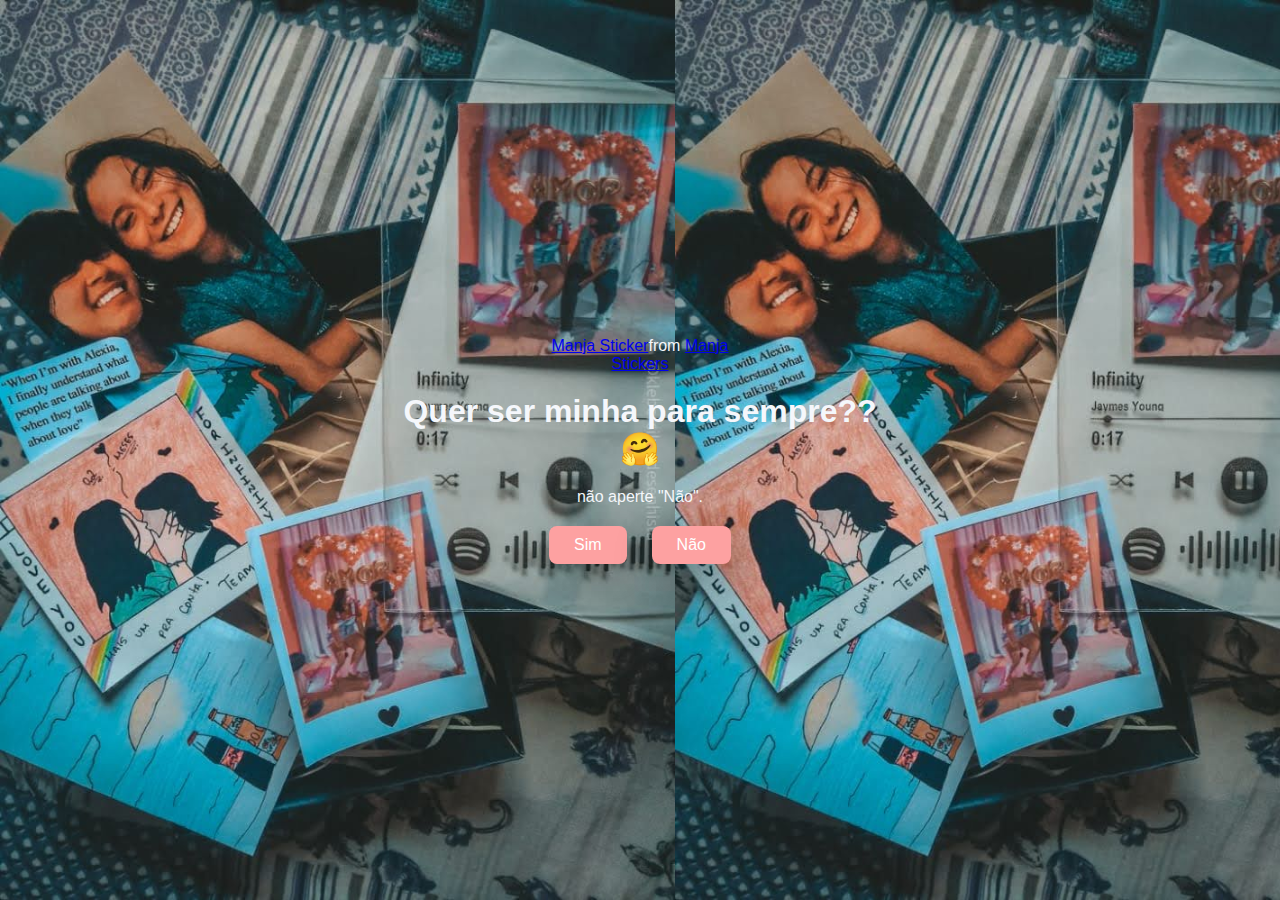
<file: src/index.html>
<!DOCTYPE html>
<html lang="pt-br">
  <head>
    <meta charset="UTF-8" />
    <meta name="viewport" content="width=device-width, initial-scale=1.0" />
    <title>AMOR</title>
    <link rel="shortcut icon" href="/src/images/favicon.ico" type="image/x-icon">

    <link rel="stylesheet" href="./style.css" />
  </head>
  <body>
    <div class="container">
      <div
        class="tenor-gif-embed"
        data-postid="22885016"
        data-share-method="host"
        data-aspect-ratio="1.04918"
        data-width="100%"
      >
        <a href="https://tenor.com/view/manja-gif-22885016">Manja Sticker</a
        >from
        <a href="https://tenor.com/search/manja-stickers">Manja Stickers</a>
      </div>
      <script
        type="text/javascript"
        async
        src="https://tenor.com/embed.js"
      ></script>
      <h1>Quer ser minha para sempre?? 🤗</h1>
      <p>não aperte "Não".</p>

      <div class="btn">
        <a href="yes.html">Sim</a>
        <a href="no1.html">Não</a>
      </div>
    </div>
  </body>
</html>
</file>
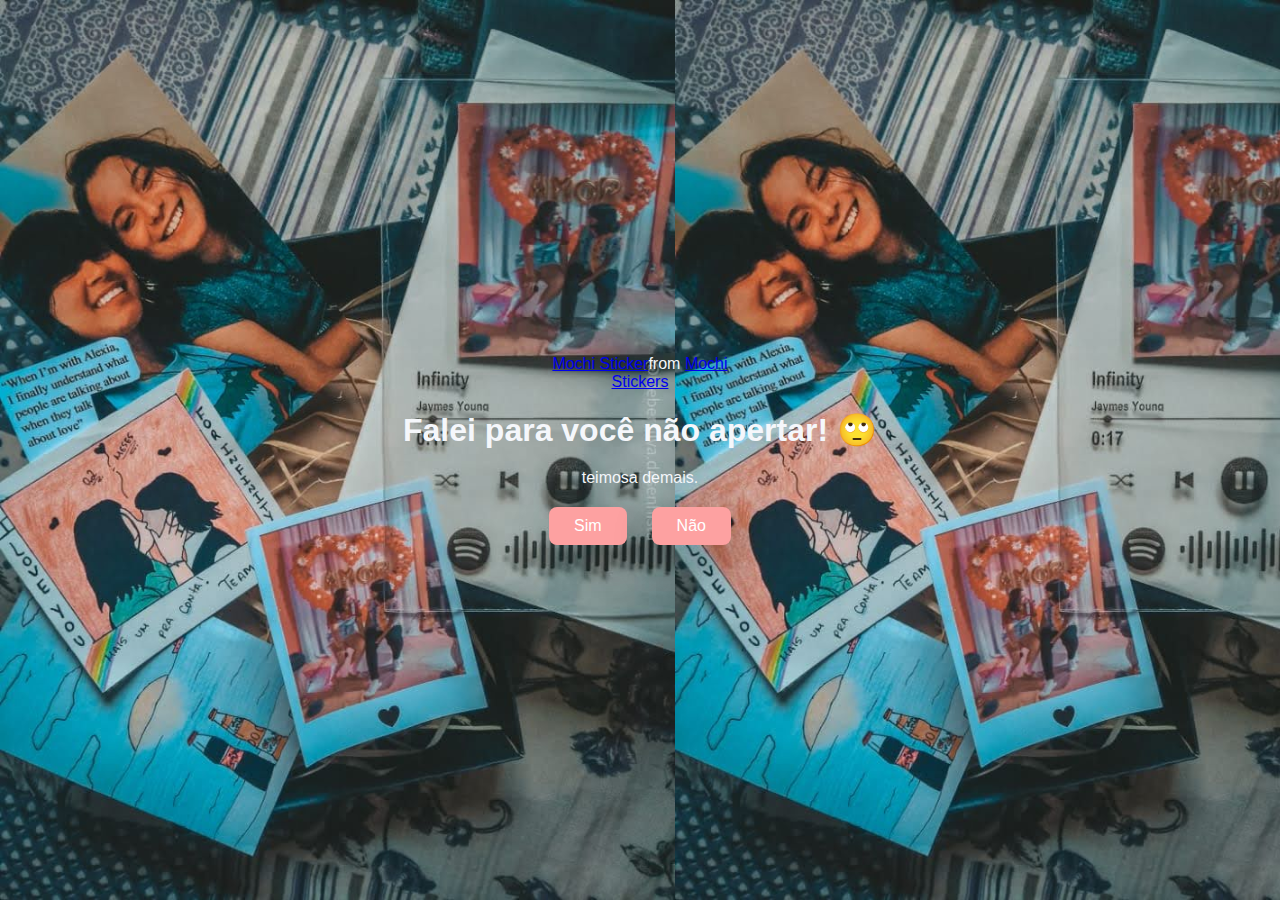
<file: src/no1.html>
<!DOCTYPE html>
<html lang="pt-br">
  <head>
    <meta charset="UTF-8" />
    <meta name="viewport" content="width=device-width, initial-scale=1.0" />
    <title>AMOR</title>
    <link rel="shortcut icon" href="/src/images/favicon.ico" type="image/x-icon">

    <link rel="stylesheet" href="./style.css" />
  </head>
  <body>
    <div class="container">
      <div
        class="tenor-gif-embed"
        data-postid="22050818"
        data-share-method="host"
        data-aspect-ratio="1"
        data-width="100%"
      >
        <a href="https://tenor.com/view/mochi-gif-22050818">Mochi Sticker</a
        >from
        <a href="https://tenor.com/search/mochi-stickers">Mochi Stickers</a>
      </div>
      <script
        type="text/javascript"
        async
        src="https://tenor.com/embed.js"
      ></script>
      <h1>Falei para você não apertar! 🙄</h1>
      <p>teimosa demais.</p>

      <div class="btn">
        <a href="yes.html">Sim</a>
        <a href="no2.html">Não</a>
      </div>
    </div>
  </body>
</html>
</file>
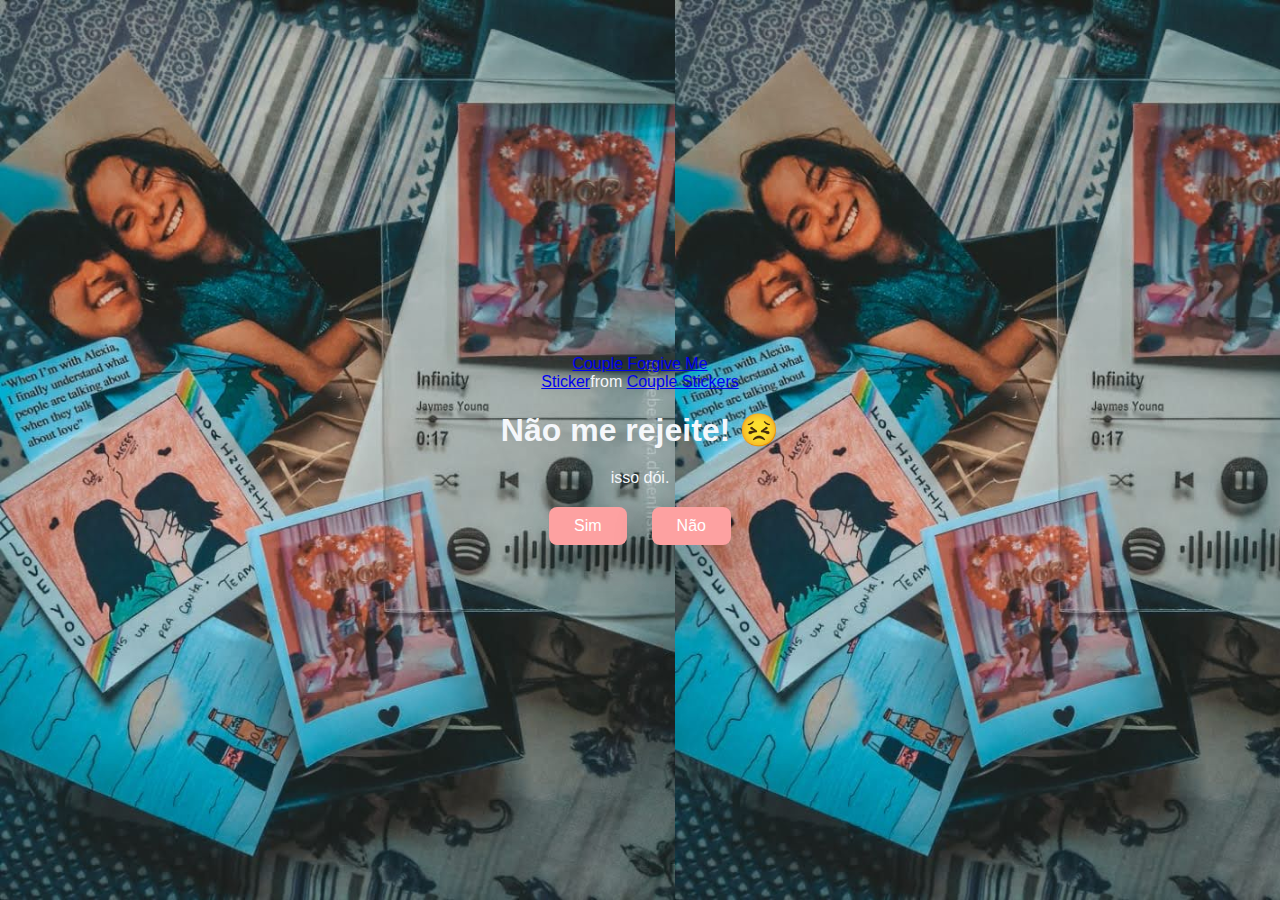
<file: src/no2.html>
<!DOCTYPE html>
<html lang="pt-br">
  <head>
    <meta charset="UTF-8" />
    <meta name="viewport" content="width=device-width, initial-scale=1.0" />
    <title>AMOR</title>
    <link rel="shortcut icon" href="/src/images/favicon.ico" type="image/x-icon">

    <link rel="stylesheet" href="./style.css" />
  </head>
  <body>
    <div class="container">
      <div
        class="tenor-gif-embed"
        data-postid="15195810"
        data-share-method="host"
        data-aspect-ratio="1"
        data-width="100%"
      >
        <a
          href="https://tenor.com/view/couple-forgive-me-asking-for-forgiveness-begging-crying-gif-15195810"
          >Couple Forgive Me Sticker</a
        >from
        <a href="https://tenor.com/search/couple-stickers">Couple Stickers</a>
      </div>
      <script
        type="text/javascript"
        async
        src="https://tenor.com/embed.js"
      ></script>

      <h1>Não me rejeite! 😣</h1>
      <p>isso dói.</p>

      <div class="btn">
        <a href="yes.html">Sim</a>
        <a href="no3.html">Não</a>
      </div>
    </div>
  </body>
</html>
</file>
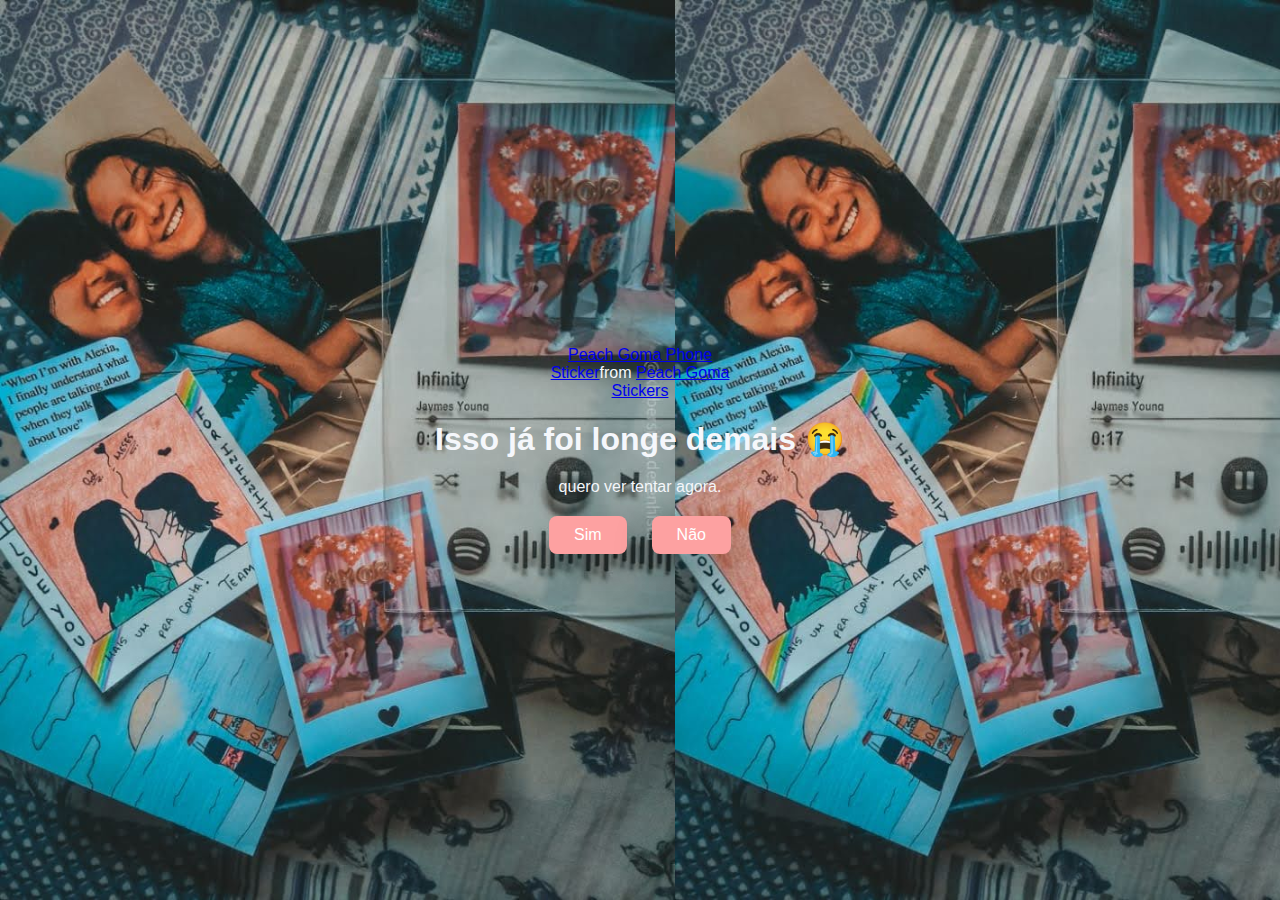
<file: src/no3.html>
<!DOCTYPE html>
<html lang="en">
  <head>
    <meta charset="UTF-8" />
    <meta name="viewport" content="width=device-width, initial-scale=1.0" />
    <title>Ask Her Out</title>
    <link rel="shortcut icon" href="/src/images/favicon.ico" type="image/x-icon">

    <link rel="stylesheet" href="./style.css" />
  </head>
  <body>
    <div class="container">
      <div
        class="tenor-gif-embed"
        data-postid="15974530976611222074"
        data-share-method="host"
        data-aspect-ratio="1.26923"
        data-width="100%"
      >
        <a
          href="https://tenor.com/view/peach-goma-phone-gif-15974530976611222074"
          >Peach Goma Phone Sticker</a
        >from
        <a href="https://tenor.com/search/peach+goma-stickers"
          >Peach Goma Stickers</a
        >
      </div>
      <script
        type="text/javascript"
        async
        src="https://tenor.com/embed.js"
      ></script>

      <h1>Isso já foi longe demais 😭</h1>
      <p>quero ver tentar agora.</p>

      <div class="btn">
        <a href="yes.html">Sim</a>
        <a href="#" id="move-random">Não</a>
      </div>
    </div>

    <script src="./script.js"></script>
  </body>
</html>
</file>
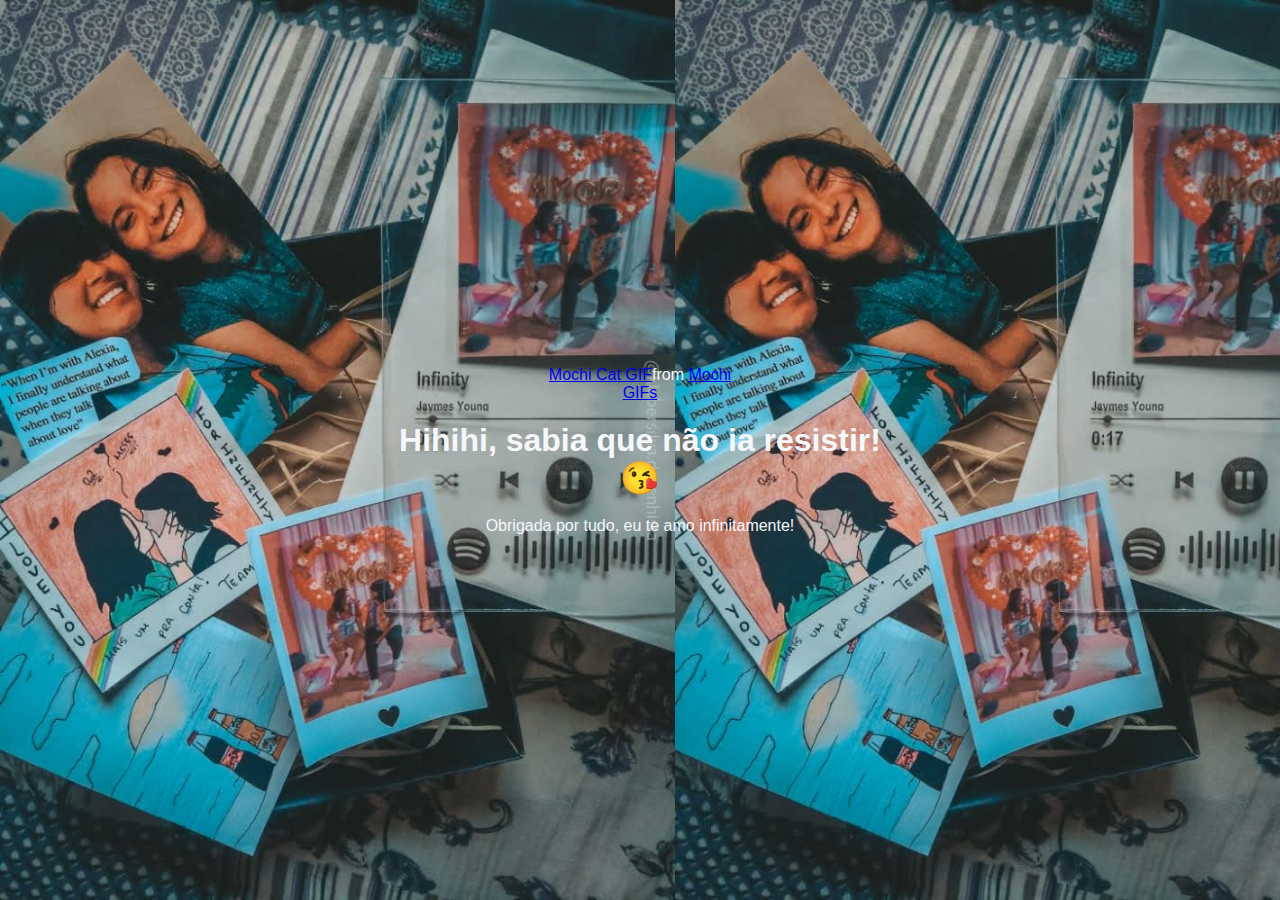
<file: src/yes.html>
<!DOCTYPE html>
<html lang="en">
  <head>
    <meta charset="UTF-8" />
    <meta name="viewport" content="width=device-width, initial-scale=1.0" />
    <title>AMOR</title>
    <link rel="shortcut icon" href="/src/images/favicon.ico" type="image/x-icon">

    <link rel="stylesheet" href="./style.css" />
  </head>
  <body>
    <div class="container">
      <div
        class="tenor-gif-embed"
        data-postid="253027946666209433"
        data-share-method="host"
        data-aspect-ratio="1.37853"
        data-width="100%"
      >
        <a
          href="https://tenor.com/view/mochi-cat-mochi-and-goma-goma-and-peach-mochi-mochi-peach-cat-gif-gif-253027946666209433"
          >Mochi Cat GIF</a
        >from <a href="https://tenor.com/search/mochi-gifs">Mochi GIFs</a>
      </div>
      <script
        type="text/javascript"
        async
        src="https://tenor.com/embed.js"
      ></script>
      <h1>Hihihi, sabia que não ia resistir! 😘</h1>
      <p>Obrigada por tudo, eu te amo infinitamente!</p>
    </div>
  </body>
</html>
</file>
<file: src/style.css>
* {
    margin: 0;
    padding: 0;
    box-sizing: border-box;
    font-family: sans-serif;
  }
  
  body {
    width: 100%;
    min-height: 100vh;
    display: flex;
    justify-content: center;
    align-items: center;
    /* background-color: #ffe5e5; */
    background-image: url(/src/images/intro.jpg);
    background-size: contain;
    height: 100vh;
    cursor: url('[data-uri]'), auto;
    color: rgb(245, 247, 251);
  }
  
  .container {
    display: flex;
    flex-direction: column;
    text-align: center;
    align-items: center;
    gap: 20px;
    max-width: 500px;
    margin: 20px;
  }
  
  .container .tenor-gif-embed {
    max-width: 200px;
  }
  
  .container .btn {
    display: flex;
    gap: 25px;
  }
  
  .btn a {
    text-decoration: none;
    color: #ffffff;
    background: #fda1a1;
    padding: 10px 25px;
    border-radius: 8px;
    box-shadow: 0.5rem 1rem 3rem hsl(0, 0%, 0%, 0.3);
  }
</file>
